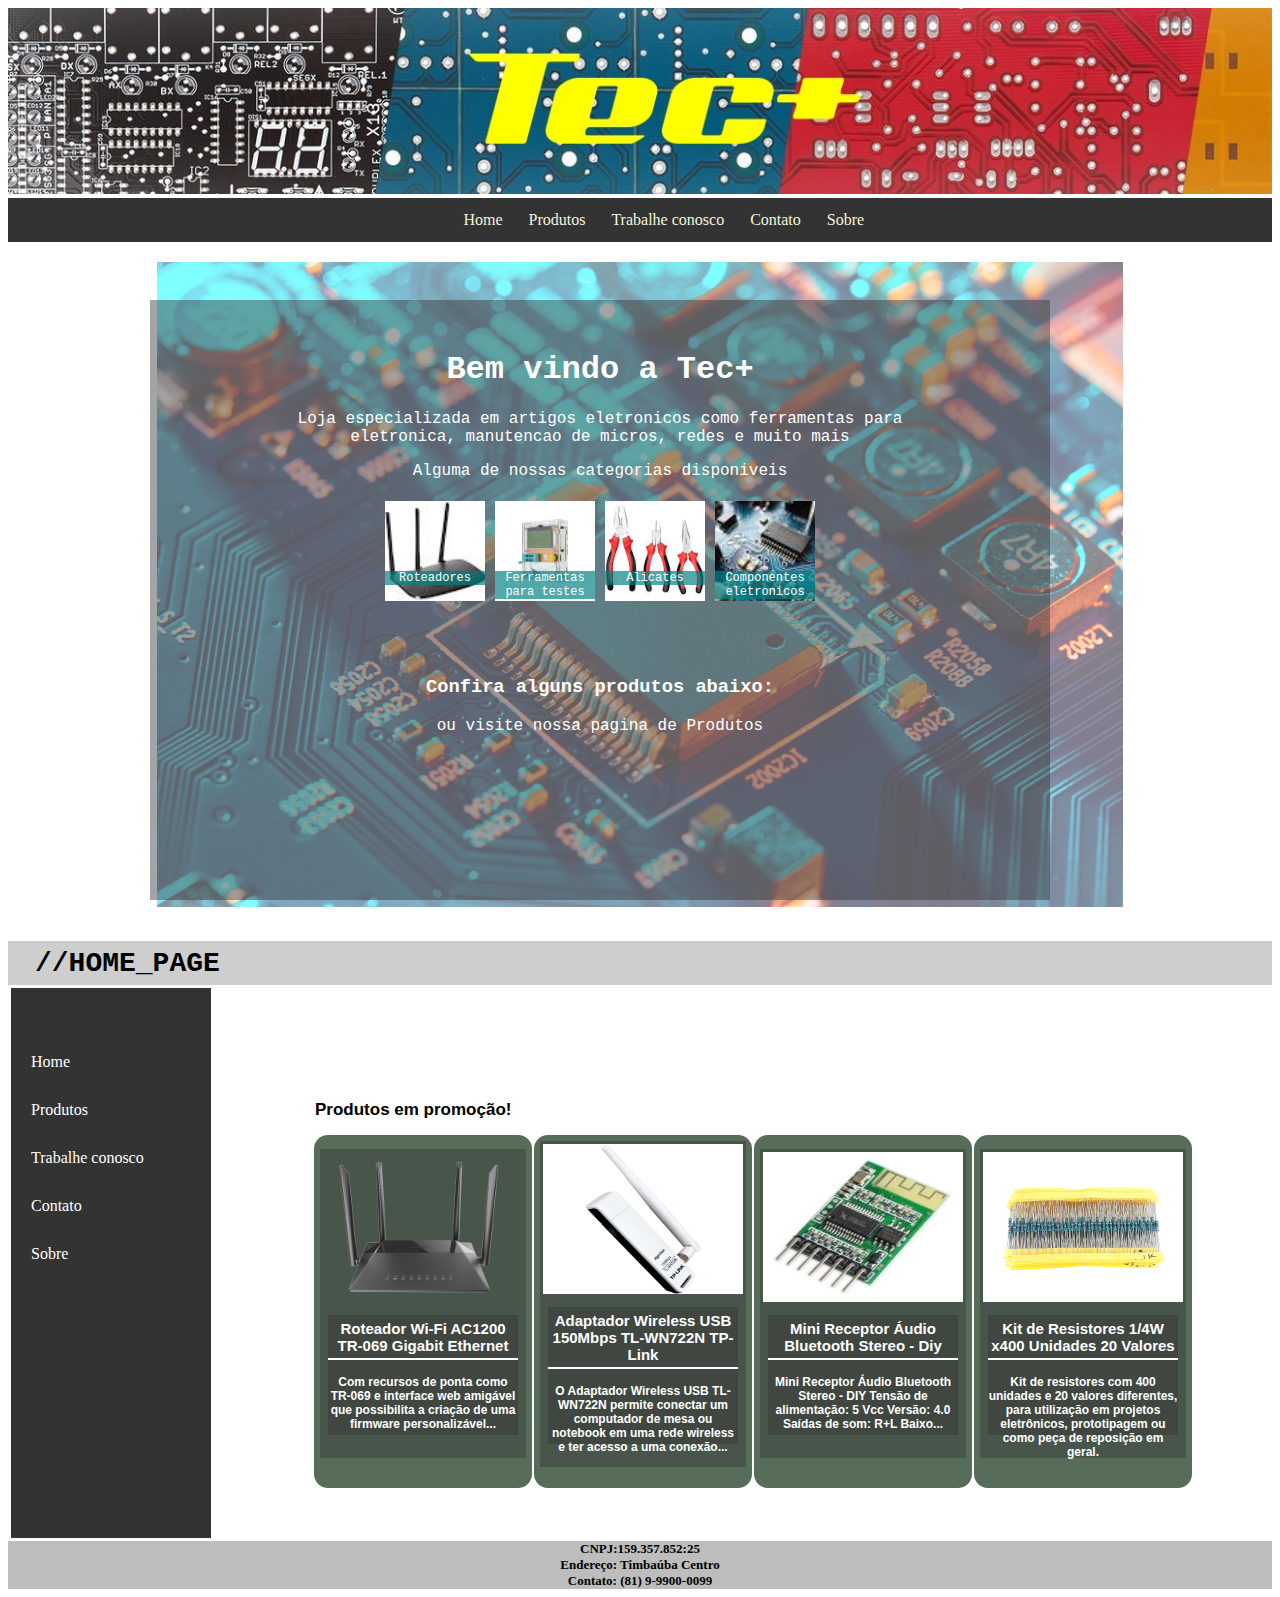
<file: trabalho_sitefinal/index.html>
<!DOCTYPE html>
<html>
    <head>
        <meta charset="utf-8">
        <title>
            Home
        </title>
        <link href="static\\css\\style.css" rel="stylesheet">

    </head>
    <body>
        <div class="header">
            <div id="divbanner"><img id=bannertop src="static\\imgs\\banner2.jpg" alt=""></div>
            <nav>
            
            <div class="nav">

                <ul class="menu">
                    <li><a href="index.html">Home</a></li>
                    <li><a href="produtos.html">Produtos</a></li>
                    <li><a href="trabalheconosco.html">Trabalhe conosco</a></li>
                    <li><a href="contato.html">Contato</a></li>
                    <li><a href="sobre.html">Sobre</a></li>
                </ul>

            </div>
            </nav>
        </div>

        <main>
            <div id="homemensagem" style="text-align: center;">
                <img src="static\\imgs\\homebgmsg.jpg" style="height: 20%; width: 85%;" alt="">
                <div id="homedescri">

                    <h1 style="text-align: center;" >Bem vindo a Tec+</h1>
                <p ">Loja especializada em artigos eletronicos como ferramentas para <br>  eletronica, manutencao de micros, redes e muito mais</p>
                <p>Alguma de nossas categorias disponiveis</p>
                <ul>
                    <li id="i1"><p>Roteadores</p></li>
                    <li id="i2"><p>Ferramentas para testes</p></li>
                    <li id="i3"><p>Alicates</p></li>
                    <li id="i4"><p>Componentes eletronicos</p></li>
                </ul>
                <h3>Confira alguns produtos abaixo:</h3>
                <p>ou visite nossa pagina de <a href="">Produtos</a></p>
                </div>
            </div>

            <div id="indexpagina">

                <h1>//HOME_PAGE</h1>

            </div>

            <table>

                <tr>

                    <td>
                        <div id="menulateral" style="height: 300px;">
                            <ul style="padding-bottom: 200px;" class="sidebar">
                                <li></li>
                                <li><a href="index.html">Home</a></li>
                                <li><a href="produtos.html">Produtos</a></li>
                                <li><a href="trabalheconosco.html">Trabalhe conosco</a></li>
                                <li><a href="contato.html">Contato</a></li>
                                <li><a href="sobre.html">Sobre</a></li>
                            </ul>
                        </div>
                    </td>
                    <td id="tdconteudo">
                        <div id="conteudo">
             
                            <div>


                                <table id="Produtos">
                                    <tr><th colspan="2"><h1>Produtos em promoção!</h1></th></tr>
                                    <tr id="rowprods">
                                        <td id="produto">
                                            <div>
                                                <table>
                                                    <tr id="imgprod"><td>
                                                        <img src="static\\produtos\\DIR-842_R1A_Front.png" alt="">
                                                    </td></tr>
    
                                                    <tr id="descrprod"><td>
                                                            
                                                        <div id="dadosprod">
                                                            <a href="#">

                                                                <h3>Roteador Wi-Fi AC1200 TR-069 Gigabit Ethernet</h3>
                                                            </a>
                                                            <h4>Com recursos de ponta como TR-069 e interface web amigável que possibilita a criação de uma firmware personalizável...</h4>
                                                        </div>
                                                            
                                                        </div>
                                                    </td></tr>
    
                                                </table>
                                            </div>
                                        </td>
                                        <td id="produto">
                                            <div>
                                                <table>
                                                    <tr id="imgprod"><td>
                                                        <img src="static\\produtos\\adapt.jpg" alt="">
                                                    </td></tr>
                                                    <tr id="descrprod"><td>
                                                            
                                                        <div id="dadosprod">
                                                            <a href="#">

                                                                <h3>Adaptador Wireless USB 150Mbps TL-WN722N TP-Link</h3>
                                                            </a>
                                                            <h4>O Adaptador Wireless USB TL-WN722N permite conectar um computador de mesa ou notebook em uma rede wireless e ter acesso a uma conexão...</h4>
                                                        </div>
                                                            
                                                        </div>
                                                    </td></tr>
                                                </table>
                                            </div>
                                        </td>
                                        <td id="produto">
                                            <div>
                                                <table>
                                                    <tr id="imgprod"><td>
                                                        <img src="static\\produtos\\receptor.jpg" alt="">
                                                    </td></tr>
                                                    <tr id="descrprod"><td>
                                                            
                                                        <div id="dadosprod">
                                                            <a href="#">

                                                                <h3>Mini Receptor Áudio Bluetooth Stereo - Diy</h3>
                                                            </a>
                                                            <h4>Mini Receptor Áudio Bluetooth Stereo - DIY
    
                                                                Tensão de alimentação: 5 Vcc
                                                                Versão: 4.0
                                                                Saídas de som: R+L Baixo... </h4>
                                                        </div>
                                                            
                                                        </div>
                                                    </td></tr>
                                                </table>
                                            </div>
                                        </td>   
                                        <td id="produto">
                                            <div>
                                                <table>
                                                    <tr id="imgprod"><td>
                                                        <img src="static\\produtos\\resistores.jpg" alt="">
                                                    </td></tr>
                                                    <tr id="descrprod"><td>
                                                            
                                                        <div id="dadosprod">
                                                            <a href="#">
                                                                <h3>Kit de Resistores 1/4W x400 Unidades 20 Valores</h3>

                                                            </a>
                                                            <h4>Kit de resistores com 400 unidades e 20 valores diferentes, para utilização em projetos eletrônicos, prototipagem ou como peça de reposição em geral.   </h4>
                                                        </div>
                                                            
                                                        </div>
                                                    </td></tr>
                                                </table>
                                            </div>
                                        </td>
                                    </tr>
                                    
                                </table>

                            </div>
                            
                        </div>
                    </td>

                </tr>

            </table>
            
        </main>
        <div class="footer">
            <footer>
                <b><font size="2"><center><div id="rodape_site">CNPJ:159.357.852:25 <br> Endereço: Timbaúba Centro<br> Contato: (81) 9-9900-0099</div></center></font></b>
            </footer>
        </div>
    </body>
</html>
</file>
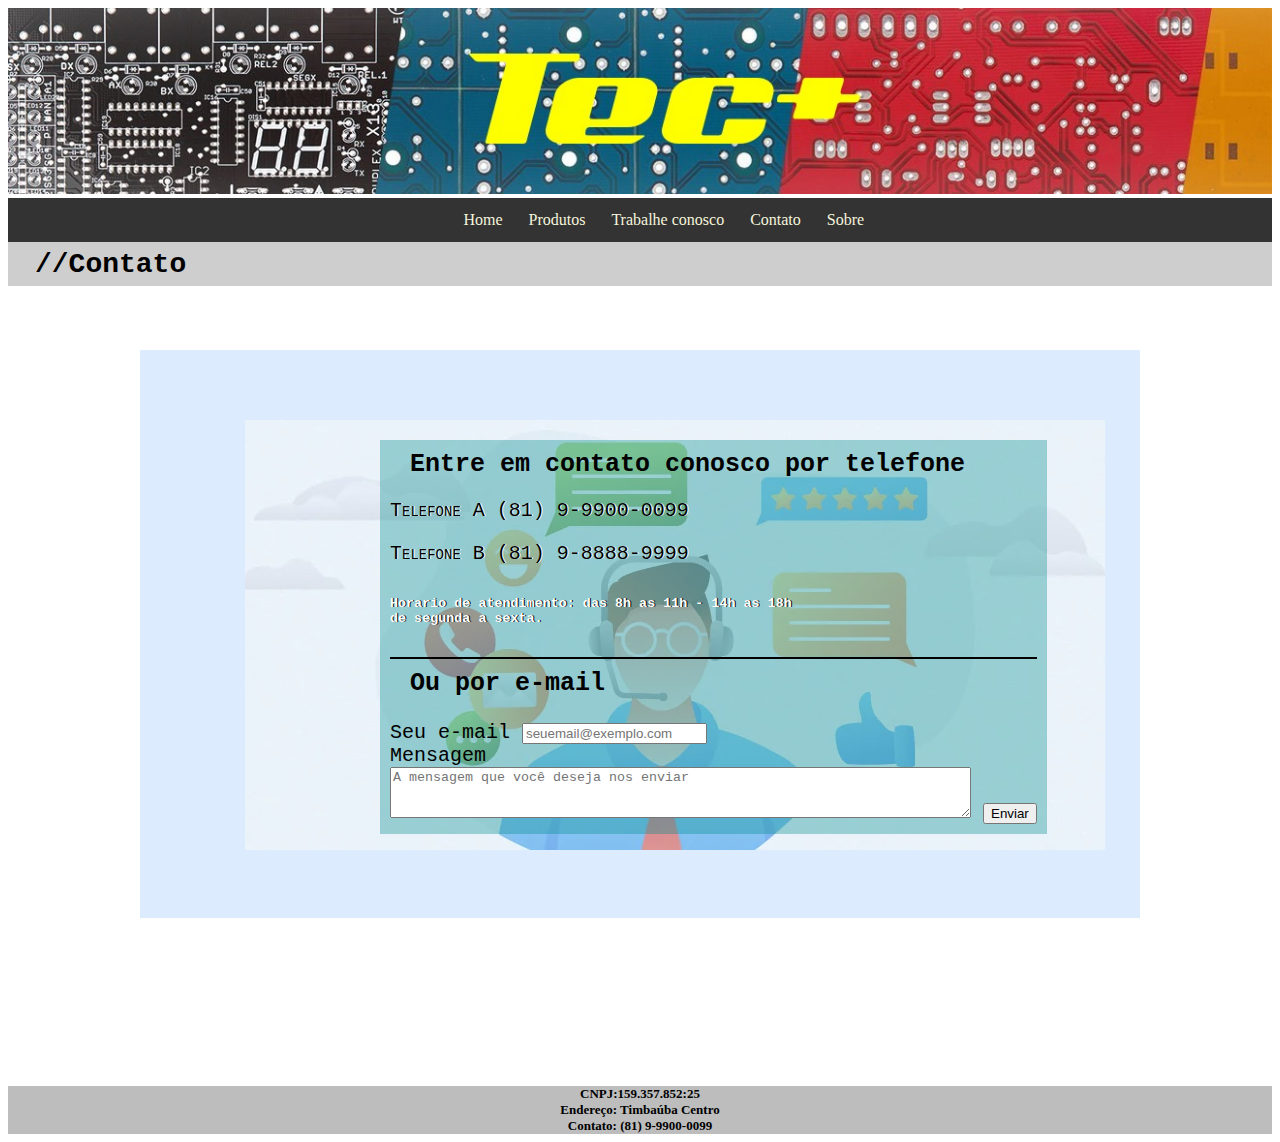
<file: trabalho_sitefinal/contato.html>
<!DOCTYPE html>
<html>
    <head>
        <meta charset="utf-8">
        <title>
            Contato
        </title>
        <link href="static\\css\\style.css" rel="stylesheet">

    </head>
    <body>
        <div class="header">
            <div id="divbanner"><img id=bannertop src="static\\imgs\\banner2.jpg" alt=""></div>
            <nav>
            
            <div class="nav">

                <ul class="menu">
                    <li><a href="index.html">Home</a></li>
                    <li><a href="produtos.html">Produtos</a></li>
                    <li><a href="trabalheconosco.html">Trabalhe conosco</a></li>
                    <li><a href="contato.html">Contato</a></li>
                    <li><a href="sobre.html">Sobre</a></li>
                </ul>

            </div>
            </nav>
        </div>

        <main>
            <div id="indexpagina">

                <h1>//Contato  </h1>

                <div id="contato">
                    <img src="static\\imgs\\bgcontato.jpg" alt="">
                    <div>
                        <ul id="listacontato">
                            <li style="border-bottom: solid; border-width: 2px;">
                                <div>
                                    <h1>Entre em contato conosco por telefone</h1>
                                    <p>
                                        Telefone A (81) 9-9900-0099
                                    </p>
                                    <p>
                                        Telefone B (81) 9-8888-9999
                                    </p>
                                    <h6>Horario de atendimento: das 8h as 11h - 14h as 18h <br> de segunda a sexta.</h6>
                                </div>
                            </li>
                            <li style="margin-top: 10px;">
                                <div>
                                    <h1>Ou por e-mail</h1>
                                    <br>
                                    
                                    <form action="#">
                                        <label for="email">Seu e-mail</label>
                                        <input type="text" name="email" id="email" placeholder="seuemail@exemplo.com"><br>
                                        <label for="msg">Mensagem</label><br>
                                        <!-- <input type="text" name="msg" id="msg"> -->
                                        <textarea placeholder="A mensagem que você deseja nos enviar" name="msg" id="msg" cols="70" rows="3"></textarea>
                                        <input type="submit" value="Enviar" >
                                    </form>
                                </div>
                            </li>
                        </ul>
                    </div>
                    </p>
                </div>

            </div>

            <div id="tableprodutos">


            
            
                
        </div>
        </main>
        <div style="margin-top: 800px;" class="footer">
            <footer>
                <b><font size="2"><center><div id="rodape_site">CNPJ:159.357.852:25 <br> Endereço: Timbaúba Centro<br> Contato: (81) 9-9900-0099</div></center></font></b>
            </footer>
        </div>
    </body>
</html>
</file>
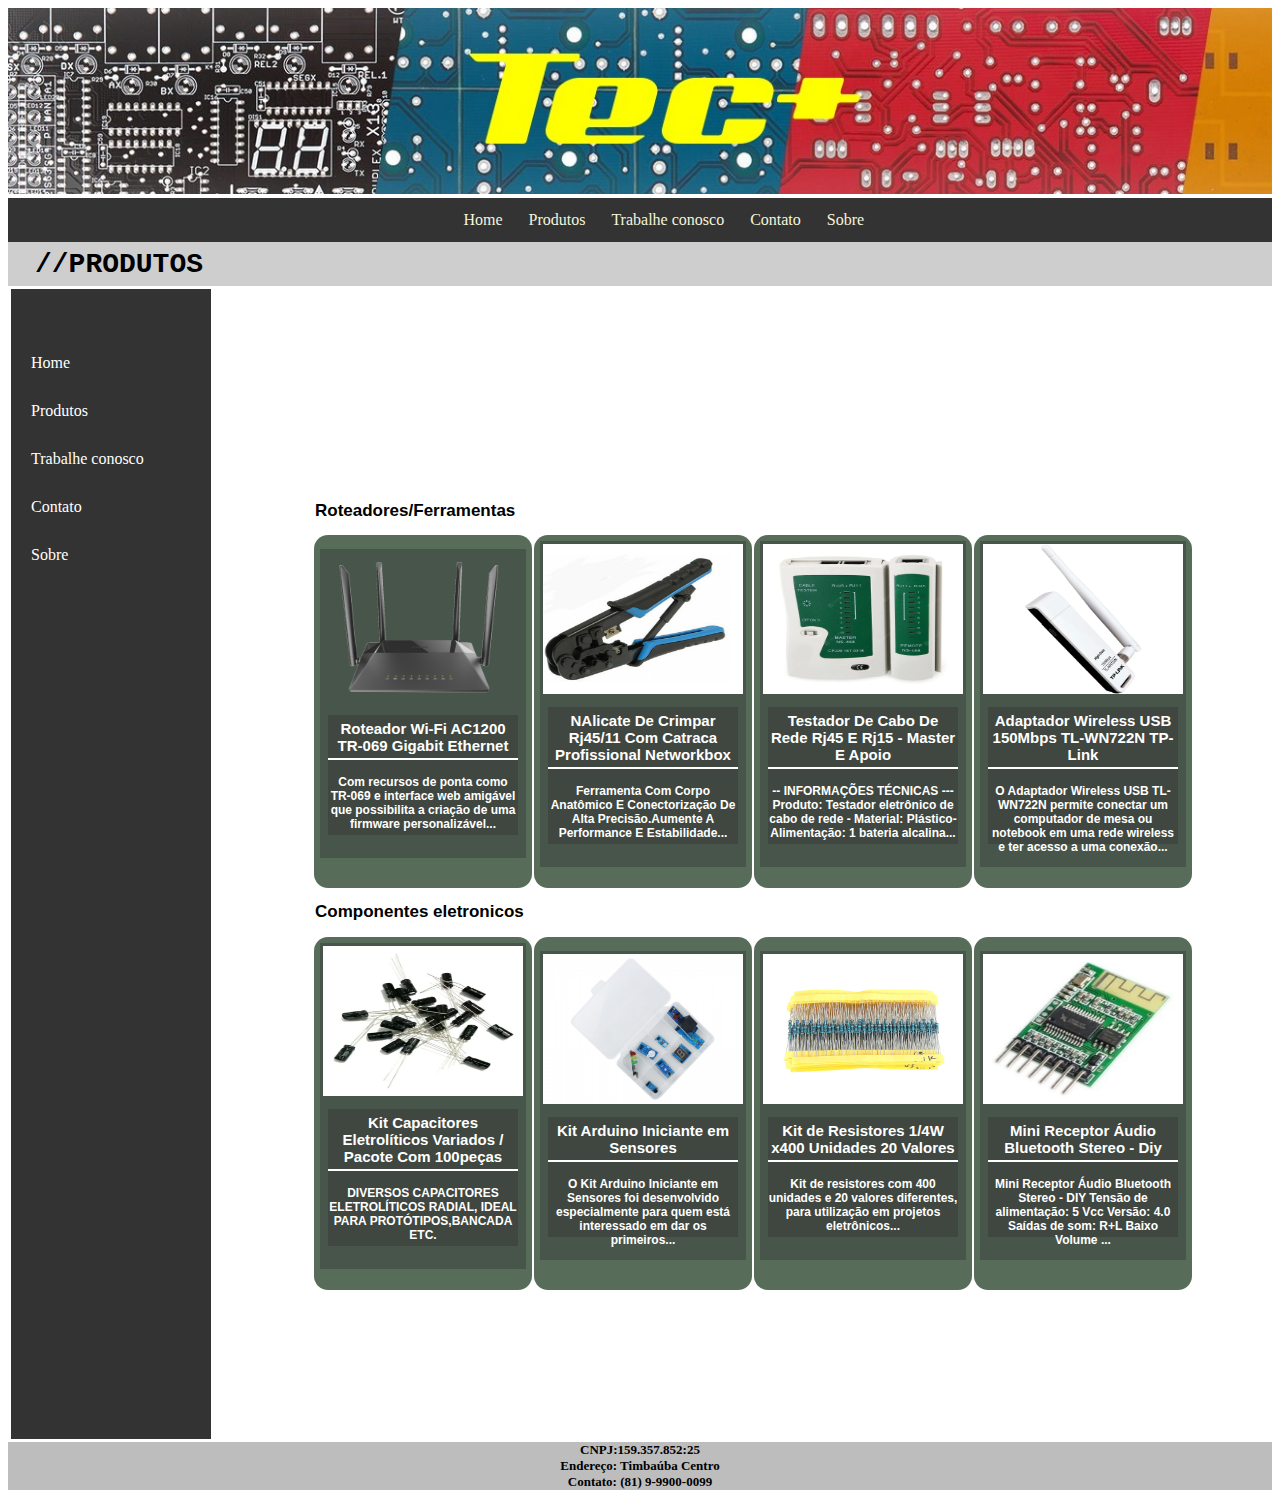
<file: trabalho_sitefinal/produtos.html>
<!DOCTYPE html>
<html>
    <head>
        <meta charset="utf-8">
        <title>
            Produtos
        </title>
        <link href="static\\css\\style.css" rel="stylesheet">

    </head>
    <body>
        <div class="header">
            <div id="divbanner"><img id=bannertop src="static\\imgs\\banner2.jpg" alt=""></div>
            <nav>
            
            <div class="nav">

                <ul class="menu">
                    <li><a href="index.html">Home</a></li>
                    <li><a href="produtos.html">Produtos</a></li>
                    <li><a href="trabalheconosco.html">Trabalhe conosco</a></li>
                    <li><a href="contato.html">Contato</a></li>
                    <li><a href="sobre.html">Sobre</a></li>
                </ul>

            </div>
            </nav>
        </div>

        <main>
            <div id="indexpagina">

                <h1>//PRODUTOS</h1>

            </div>

            <div id="tableprodutos">


            <table>

                <tr>

                    <td>
                        <div id="menulateral">
                            <ul class="sidebar">
                                <li></li>
                                <li><a href="index.html">Home</a></li>
                                <li><a href="produtos.html">Produtos</a></li>
                                <li><a href="trabalheconosco.html">Trabalhe conosco</a></li>
                                <li><a href="contato.html">Contato</a></li>
                                <li><a href="sobre.html">Sobre</a></li>
                            </ul>
                        </div>
                    </td>
                    <td id="tdconteudo">
                        <div id="conteudo">
             
                            
                            <!-- tabela de produtos -->
            
                            <table id="Produtos">
                                <tr><th colspan="2"><h1>Roteadores/Ferramentas</h1></th></tr>
                                <tr id="rowprods">
                                    <td id="produto">
                                        <div>
                                            <table>
                                                <tr id="imgprod"><td>
                                                    <img src="static\\produtos\\DIR-842_R1A_Front.png" alt="">
                                                </td></tr>

                                                <tr id="descrprod"><td>
                                                        
                                                    <div id="dadosprod">
                                                        <h3>Roteador Wi-Fi AC1200 TR-069 Gigabit Ethernet</h3>
                                                        <h4>Com recursos de ponta como TR-069 e interface web amigável que possibilita a criação de uma firmware personalizável...</h4>
                                                    </div>
                                                        
                                                    </div>
                                                </td></tr>

                                            </table>
                                        </div>
                                    </td>

                                    <td id="produto">
                                        <div>
                                            <table>
                                                <tr id="imgprod"><td>
                                                    <img src="static\\produtos\\alicate_crimp.jpg" alt="">
                                                </td></tr>
                                                <tr id="descrprod"><td>
                                                        
                                                    <div id="dadosprod">
                                                        <h3>NAlicate De Crimpar Rj45/11 Com Catraca Profissional Networkbox</h3>
                                                        <h4>Ferramenta Com Corpo Anatômico E Conectorização De Alta Precisão.Aumente A Performance E Estabilidade...</td></h4>
                                                    </div>
                                                        
                                                    </div>
                                                </td></tr>
                                            </table>
                                        </div>
                                    </td>
                                    <td id="produto">
                                        <div>
                                            <table>
                                                <tr id="imgprod"><td>
                                                    <img src="static\\produtos\\testador.jpg" alt="">
                                                </td></tr>
                                                <tr id="descrprod"><td>
                                                        
                                                    <div id="dadosprod">
                                                        <h3>Testador De Cabo De Rede Rj45 E Rj15 - Master E Apoio</h3>
                                                        <h4>-- INFORMAÇÕES TÉCNICAS --- Produto: Testador eletrônico de cabo de rede - Material: Plástico- Alimentação: 1 bateria alcalina...</h4>
                                                    </div>
                                                        
                                                    </div>
                                                </td></tr>
                                            </table>
                                        </div>
                                    </td>
                                    <td id="produto">
                                        <div>
                                            <table>
                                                <tr id="imgprod"><td>
                                                    <img src="static\\produtos\\adapt.jpg" alt="">
                                                </td></tr>
                                                <tr id="descrprod"><td>
                                                        
                                                    <div id="dadosprod">
                                                        <h3>Adaptador Wireless USB 150Mbps TL-WN722N TP-Link</h3>
                                                        <h4>O Adaptador Wireless USB TL-WN722N permite conectar um computador de mesa ou notebook em uma rede wireless e ter acesso a uma conexão...</h4>
                                                    </div>
                                                        
                                                    </div>
                                                </td></tr>
                                            </table>
                                        </div>
                                    </td>
                                </tr>
                                <tr><th><h1>Componentes eletronicos</h1></th></tr>
                                <tr id="rowprods">
                                    <td id="produto">
                                        <div>
                                            <table>
                                                <tr id="imgprod"><td>
                                                    <img src="static\\produtos\\kitcapacitor.jpg" alt="">
                                                </td></tr>
                                                <tr id="descrprod"><td>
                                                        
                                                    <div id="dadosprod">
                                                        <h3>Kit Capacitores Eletrolíticos Variados / Pacote Com 100peças</h3>
                                                        <h4>DIVERSOS CAPACITORES ELETROLÍTICOS RADIAL, IDEAL PARA PROTÓTIPOS,BANCADA ETC.</h4>
                                                    </div>
                                                        
                                                    </div>
                                                </td></tr>
                                            </table>
                                        </div>
                                    </td>
                                    <td id="produto">
                                        <div>
                                            <table>
                                                <tr id="imgprod"><td>
                                                    <img src="static\\produtos\\kitard.jpg" alt="">
                                                </td></tr>
                                                <tr id="descrprod"><td>
                                                        
                                                    <div id="dadosprod">
                                                        <h3>Kit Arduino Iniciante em Sensores</h3>
                                                        <h4>O Kit Arduino Iniciante em Sensores foi desenvolvido especialmente para quem está interessado em dar os primeiros...</h4>
                                                    </div>
                                                        
                                                    </div>
                                                </td></tr>
                                            </table>
                                        </div>
                                    </td>
                                    <td id="produto">
                                        <div>
                                            <table>
                                                <tr id="imgprod"><td>
                                                    <img src="static\\produtos\\resistores.jpg" alt="">
                                                </td></tr>
                                                <tr id="descrprod"><td>
                                                        
                                                    <div id="dadosprod">
                                                        <h3>Kit de Resistores 1/4W x400 Unidades 20 Valores</h3>
                                                        <h4>Kit de resistores com 400 unidades e 20 valores diferentes, para utilização em projetos eletrônicos...</h4>
                                                    </div>
                                                        
                                                    </div>
                                                </td></tr>
                                            </table>
                                        </div>
                                    </td>
                                    <td id="produto">
                                        <div>
                                            <table>
                                                <tr id="imgprod"><td>
                                                    <img src="static\\produtos\\receptor.jpg" alt="">
                                                </td></tr>
                                                <tr id="descrprod"><td>
                                                        
                                                    <div id="dadosprod">
                                                        <h3>Mini Receptor Áudio Bluetooth Stereo - Diy</h3>
                                                        <h4>Mini Receptor Áudio Bluetooth Stereo - DIY

                                                            Tensão de alimentação: 5 Vcc
                                                            Versão: 4.0
                                                            Saídas de som: R+L Baixo Volume ...</h4>
                                                    </div>
                                                        
                                                    </div>
                                                </td></tr>
                                            </table>
                                        </div>
                                    </td>
                                </tr>
                                
                                            </table>
                                        </div>
                                    </td>
                                </tr>

                                
                            </table>
            
                        </div>
                    </td>

                </tr>

            </table>
            
                
        </div>
        </main>
        <div class="footer">
            <footer>
                <b><font size="2"><center><div id="rodape_site">CNPJ:159.357.852:25 <br> Endereço: Timbaúba Centro<br> Contato: (81) 9-9900-0099</div></center></font></b>
            </footer>
        </div>
    </body>
</html>
</file>
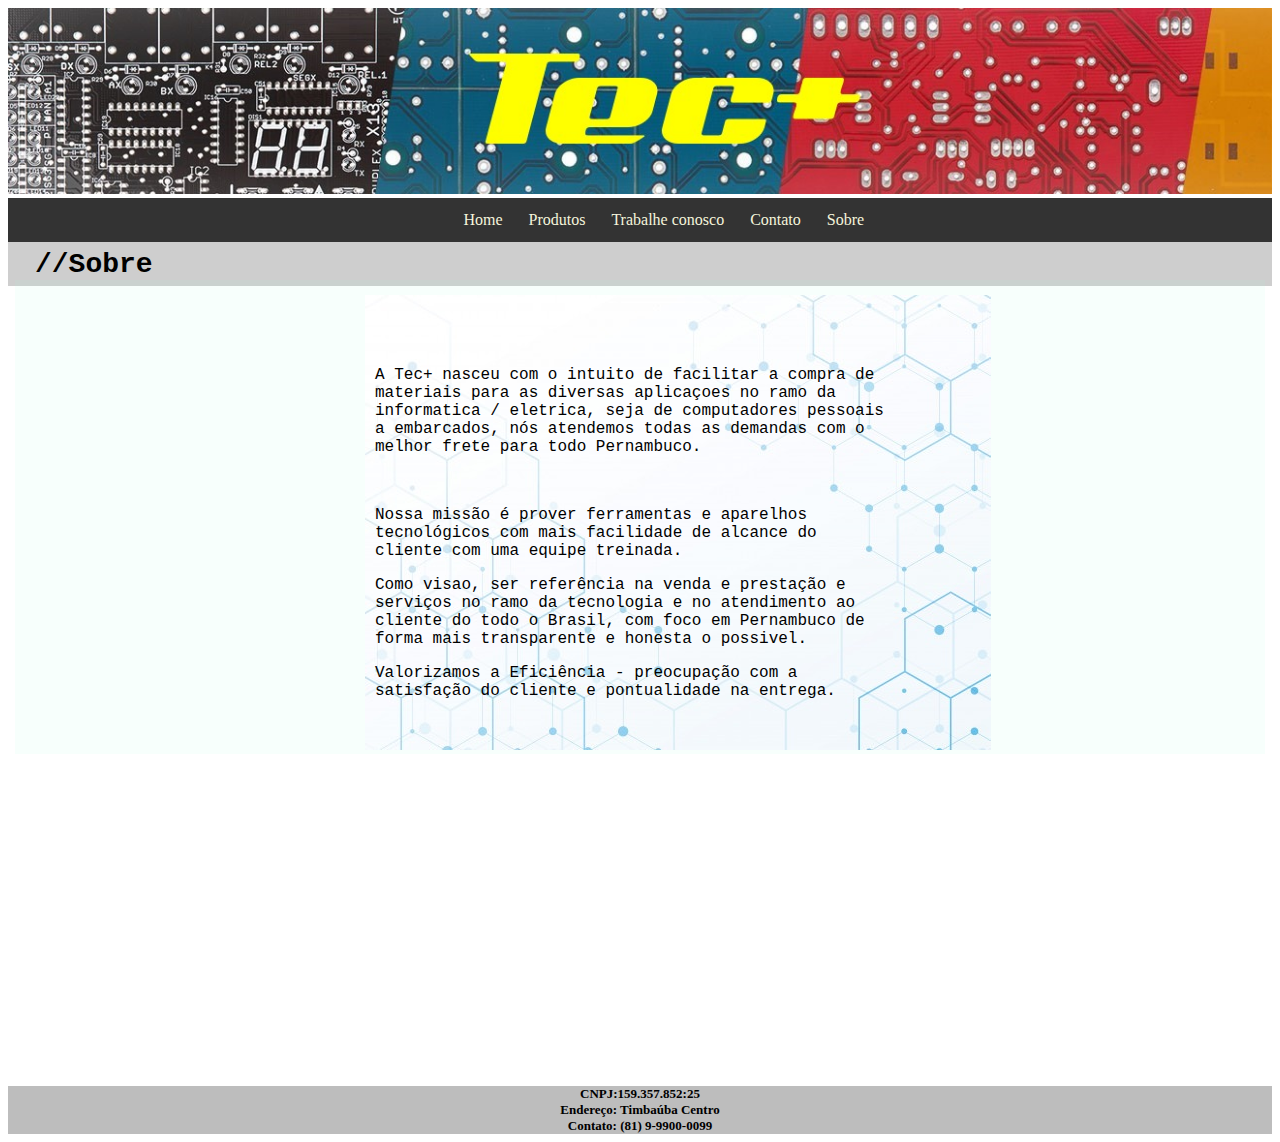
<file: trabalho_sitefinal/sobre.html>
<!DOCTYPE html>
<html>
    <head>
        <meta charset="utf-8">
        <title>
            Contato
        </title>
        <link href="static\\css\\style.css" rel="stylesheet">

    </head>
    <body>
        <div class="header">
            <div id="divbanner"><img id=bannertop src="static\\imgs\\banner2.jpg" alt=""></div>
            <nav>
            
            <div class="nav">

                <ul class="menu">
                    <li><a href="index.html">Home</a></li>
                    <li><a href="produtos.html">Produtos</a></li>
                    <li><a href="trabalheconosco.html">Trabalhe conosco</a></li>
                    <li><a href="contato.html">Contato</a></li>
                    <li><a href="sobre.html">Sobre</a></li>
                </ul>

            </div>
            </nav>
        </div>

        <main>
            <div id="indexpagina">

                <h1>//Sobre  </h1>

                <div id="sobre">
                    <img src="static\\imgs\\bgsobre.jpg" alt="">
                    <div id="textsobre">
                        <p>A Tec+ nasceu com o intuito de facilitar a compra de materiais para as diversas aplicaçoes no ramo
                        da informatica / eletrica, seja de computadores pessoais a embarcados, nós atendemos todas as demandas com o melhor frete para todo Pernambuco.</p>
                        <br>
                        <p>Nossa missão é prover ferramentas e aparelhos tecnológicos com mais facilidade de alcance do cliente com uma equipe treinada. </p>

                        <p>Como visao, ser referência na venda e prestação e serviços no ramo da tecnologia e no atendimento ao cliente do todo o Brasil, com foco em Pernambuco de forma mais transparente e honesta o possivel.</p>
                        <p>Valorizamos a Eficiência - preocupação com a satisfação do cliente e pontualidade na entrega.</p>
                    </div>
                </div>

            </div>


                <style>
                    #sobre{
                        background-color: rgba(177, 253, 228, 0.097);
                    }  

                    #sobre img{
                        margin-top: 15px;
                        margin-left: 350px;
                    }


                    #textsobre{
                        top: 350px;
                        width: 40%;
                        left: 375px;
                        position: absolute;
                        font-size: 16px;
                    }

                </style>
        </main>
        <div style="margin-top: 800px;" class="footer">
            <footer>
                <b><font size="2"><center><div id="rodape_site">CNPJ:159.357.852:25 <br> Endereço: Timbaúba Centro<br> Contato: (81) 9-9900-0099</div></center></font></b>
            </footer>
        </div>
    </body>
</html>
</file>
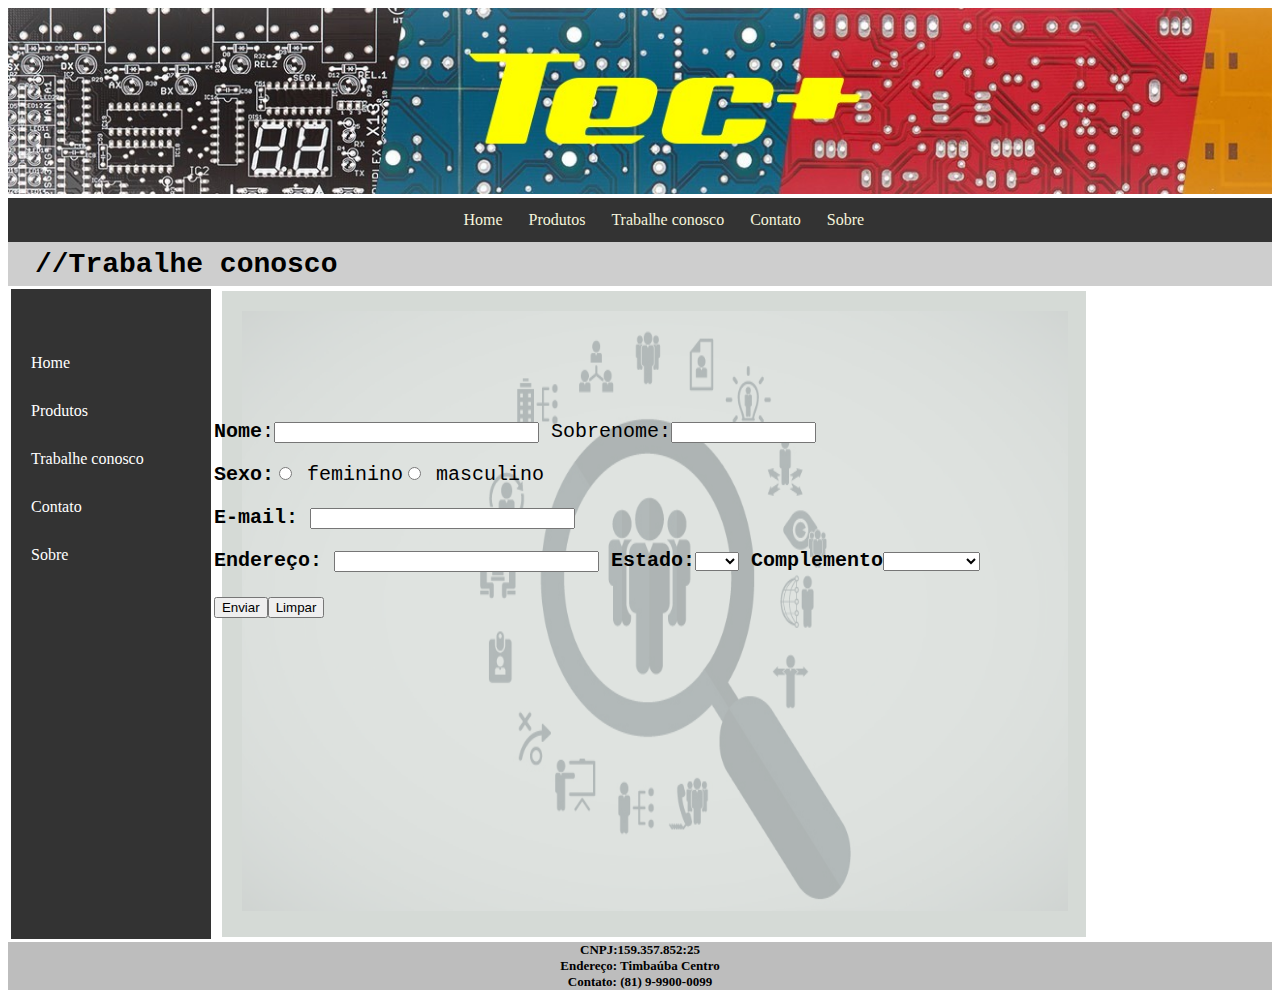
<file: trabalho_sitefinal/trabalheconosco.html>
<!DOCTYPE html>
<html>
    <head>
        <meta charset="utf-8">
        <title>
            Trabalhe conosco
        </title>
        <link href="static\\css\\style.css" rel="stylesheet">

    </head>
    <body>
        <div class="header">
            <div id="divbanner"><img id=bannertop src="static\\imgs\\banner2.jpg" alt=""></div>
            <nav>
            
            <div class="nav">

                <ul class="menu">
                    <li><a href="index.html">Home</a></li>
                    <li><a href="produtos.html">Produtos</a></li>
                    <li><a href="trabalheconosco.html">Trabalhe conosco</a></li>
                    <li><a href="contato.html">Contato</a></li>
                    <li><a href="sobre.html">Sobre</a></li>
                </ul>

            </div>
            </nav>
        </div>

        <main>
            <div id="indexpagina">

                <h1>//Trabalhe conosco  </h1>

            </div>  

            <div id="tableprodutos">


            <table>

                <tr>

                    <td>
                        <div id="menulateral">
                            <ul style="padding-bottom: 0;" class="sidebar">
                                <li></li>
                                <li><a href="index.html">Home</a></li>
                                <li><a href="produtos.html">Produtos</a></li>
                                <li><a href="trabalheconosco.html">Trabalhe conosco</a></li>
                                <li><a href="contato.html">Contato</a></li>
                                <li><a href="sobre.html">Sobre</a></li>
                            </ul>
                        </div>
                    </td>
                    <td id="tdconteudo">
                        <div id="conteudo">
             
                            <form>
                                <img src="static\\imgs\\fundotrabconosco.jpg" alt="">
                                <div id="contform">
                                <p><b>Nome</b>:<input type="text" name="nome" size="30">
                                Sobrenome:<input type="text" name="nome" size="15"></p>
                                  <b>Sexo:</b><input type="radio" id="male" name="gender" value="male">
                                  <label for="male">feminino</label><input type="radio" id="male" name="gender" value="male">
                                 <label for="male">masculino</label><br>
                                 
                                 <p><b>E-mail:</b> <input type="text" name="nome" size="30"></p>
                                 
                                 <p><b>Endereço:</b> <input type="text" name="nome" size="30">  
                                 <b>Estado:</b><select>
                        
                        <option value="verde"></option>
                        <option value="vermelho">AC</option>
                        <option value="azul">AL</option>
                        <option value="alpha">AP</option>
                        <option value="alpha">AM</option>
                        <option value="alpha">BA</option>
                        <option value="alpha">CE</option>
                        <option value="alpha">DF</option>
                        <option value="alpha">ES</option>
                        <option value="alpha">GO</option>
                        <option value="alpha">MA</option>
                        <option value="alpha">MT</option>
                        <option value="alpha">MS</option>
                        <option value="alpha">MG</option>
                        
                        
                            </select>
                        <b>Complemento</b><select>
                        
                        <option value="verde"></option>
                        <option value="vermelho">casa</option>
                        <option value="vermelho">apartamento</option>
                        
                        
                        
                            </select>
                            <br><br>
                        
                        <INPUT TYPE=submit VALUE="Enviar"><INPUT TYPE=reset VALUE="Limpar">
                        </div>
                        </form>
            
                        </div>
                    </td>

                </tr>

            </table>
            
                
        </div>
        </main>
        <div class="footer">
            <footer>
                <b><font size="2"><center><div id="rodape_site">CNPJ:159.357.852:25 <br> Endereço: Timbaúba Centro<br> Contato: (81) 9-9900-0099</div></center></font></b>
            </footer>
        </div>
    </body>
</html>
</file>
